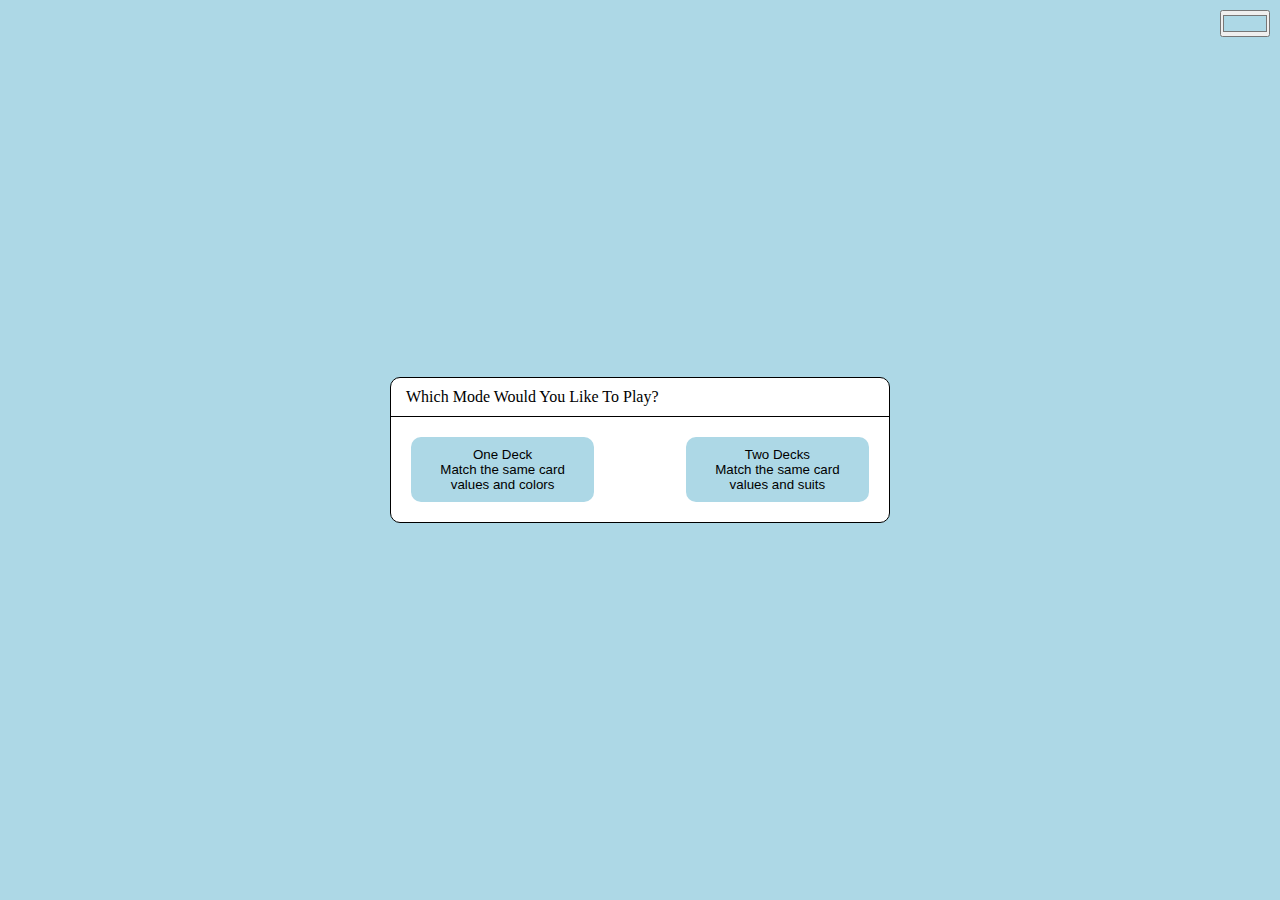
<file: index.html>
<!DOCTYPE html>
<html lang="en">
<head>
    <meta charset="UTF-8">
    <meta http-equiv="X-UA-Compatible" content="IE=edge">
    <meta name="viewport" content="width=device-width, initial-scale=1.0">
    <title>Cards</title>
    <script src="script.js" type="module"></script>
    <script src="modals.js" type="module"></script>
    <link rel="stylesheet" href="styles.css">
</head>
<body>

    <div class="modal active" id="selectionModal">
      <div class="modal-header">
        <div id="modalTitle">Which Mode Would You Like To Play?</div>
      </div>
      <div class="modal-body">
        <div id="endResult" hidden>
          Final score: <span id='finalScore'></span><br/>
          Would you like to play again?<br/><br/>
        </div>
        <button data-close-button class="selection" id="true" style="float:left">One Deck<br/>Match the same card values and colors</button>
        <button data-close-button class="selection" id="false" style="float:right">Two Decks<br/>Match the same card values and suits</button>
      </div>
    </div>

    <div class="modal" id="rules">
      <div class="modal-header">
        <div>How to Play</div>
        <button data-close-button class="close-button">&times;</button>
      </div>
      <div class="modal-body">
        Click on cards to flip them<br/>
        Matching a pair adds points to your total score<br/>
        Points = Card value * multiplier<br/>
        Matching the same <span id="ruleText"></span> in a row adds a point to the score multiplier<br/>
        Try to get a good combo!<br/>
        <br>
        Non-numbered card values:<br/>
        A = 1<br/>
        J = 11<br/>
        Q = 12<br/>
        K = 13<br/>
        <br>
      </div>
    </div>
    <div id="overlay"></div>

    <div class="points-box" hidden>
      <button data-modal-target="#selectionModal" id="newGame">New Game</button>
      <button data-modal-target="#rules" id="rules">How to Play</button><br/><br/>
        <div class="point-total">Points: 0</div>
        <div class="point-multiplier">Multiplier: 1</div>
        <div class="combo">Match a pair to start a combo!</div><br/>
    </div>

    <div class="board"></div>

    <div class="colors">
      <input type="color" id="pageBackground" value="#ADD8E6">
    </div>
    
</body>
</html>
</file>
<file: styles.css>
* {
  padding: 0;
  margin: 0;
  box-sizing: border-box;
}

body {
  height: 100vh;
  display: flex;
  background: lightblue;
}
  
.board {
  width: 70%;
  /* height: 90%; */
  margin: auto;
  display: grid;
  /* css is not my strong suit but this got the job done */
  grid-template-columns: auto auto auto auto auto auto auto auto auto auto auto auto auto;
}

.flip-card {
  width: 80%;
  margin: 5px;
  position: relative;
  box-shadow: 1px 1px 1px rgba(0,0,0,.3);
  transform: scale(1);
  transform-style: preserve-3d;
  transition: transform .5s;
  display: flex;
  align-items: center;
  justify-content: center;
}

.flip-card:hover {
  cursor: pointer;
}

.flip-card:active {
  transform: scale(0.97);
  transition: transform .2s;
}

.flip-card.flip {
  transform: rotateY(180deg);
  cursor: default;
}

.flip-card-front, .flip-card-back {
  width: 100%;
  height: 100%;
  padding: 20px;
  position: absolute;
  border-radius: 5px;
  background: white;
  backface-visibility: hidden;
}

.flip-card-back {
  transform: rotateY(180deg);
  display: flex;
  justify-content: center;
  align-items: center;
  font-size: 3rem;
}
  
  .flip-card-back.red {
    color: red;
  }
  
  .flip-card-back.black {
    color: black;
  }

  .flip-card-back.blue {
    color: blue;
  }

  .flip-card-back.green {
    color: green;
  }
  
  .flip-card-back::before,
  .flip-card-back::after {
    position: absolute;
    content: attr(data-card);
    font-size: 1rem;
  }
  
  .flip-card-back::before {
    top: .5rem;
    left: .5rem
  }
  
  .flip-card-back::after {
    bottom: .5rem;
    right: .5rem;
    transform: rotate(180deg);
  }

  .points-box {
    margin: 10px;
    width: 200px;
  }

  .modal {
    position: fixed;
    top: 50%;
    left: 50%;
    transform: translate(-50%, -50%) scale(0);
    transition: 200ms ease-in-out;
    border: 1px solid black;
    border-radius: 10px;
    z-index: 10;
    background-color: white;
    width: 500px;
    max-width: 80%;
  }

  .modal.active {
    transform: translate(-50%, -50%) scale(1);
  }

  .modal-header {
    padding: 10px 15px;
    display: flex;
    justify-content: space-between;
    align-items: center;
    border-bottom: 1px solid black;
  }

  .modal-header .close-button {
    cursor: pointer;
    border: none;
    outline: none;
    background: none;
    font-size: 1.25rem;
    font-weight: bold;
  }

  .modal-body {
    margin: 10px;
    padding: 10px;
  }

  #overlay {
    position: fixed;
    opacity: 0;
    transition: 500ms ease-in-out;
    top:0;
    left:0;
    right:0;
    bottom:0;
    background-color: rgba(0,0,0,.5);
    pointer-events: none;
  }

  #overlay.active {
    opacity: .5;
    pointer-events: all;
    z-index: 9;
  }

  .selection {
    margin-bottom: 20px;
    width: 40%;
    border-radius: 10px;
    border: none;
    padding: 10px;
    background-color: lightblue;
    transition: .5s;
  }

  .selection:hover {
    box-shadow: 5px 5px 5px lightgrey;
    cursor: pointer;
  }

  #rules:hover, #newGame:hover, #pageBackground:hover  {
    cursor: pointer;
  }

  .colors {
    margin: 10px;
    width: 200px;
  }

  #pageBackground, #cardBackground {
    float: right;
  }
</file>
